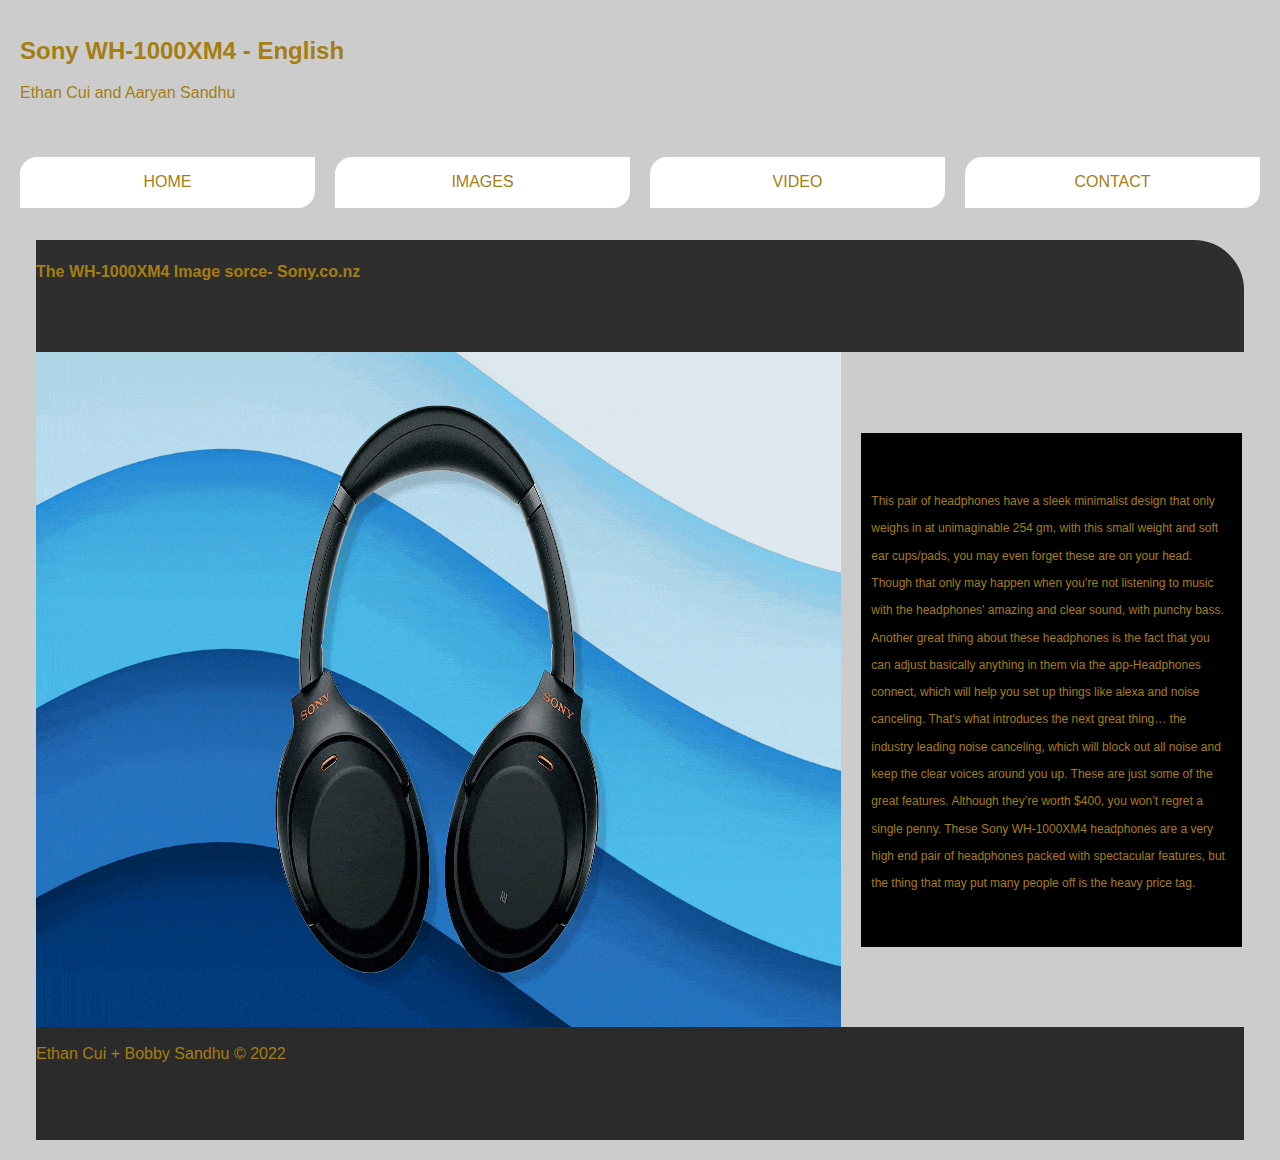
<file: html/index.html>
<!DOCTYPE html>
<html lang="en">
    <head>
        <meta charset="UTF-8">
        <meta http-equiv="X-UA-Compatible" content="IE=edge">
        <meta name="viewport" content="width=device-width, initial-scale=1.0">
        <title>Home</title>
        <link rel="stylesheet" href="../css/index.css">
    </head>
    <body>
        <div class="wrapper">
            <header>
                <h2>Sony WH-1000XM4 - English</h2>
                <p>Ethan Cui and Aaryan Sandhu</p>
 
            </header>
            <nav class="main-nav">
                <ul>
                    <li><a class="home" href="index.html">Home</a></li>
                    <li><a href="images.html">Images</a></li>
                    <li><a href="#">Video</a></li>
                    <li><a href="#">Contact</a></li>
                </ul>
            </nav>
        </div>
 
        <main>
            <div class="grid-container">
                <section class="grid-head">
                    <h4>The WH-1000XM4                                                                  Image sorce- Sony.co.nz
                   
                </section>
                <section class="grid-text">
                    <div class="text">
                   <sub>
                   This pair of headphones have a sleek minimalist design that only weighs in at unimaginable 254 gm, with this small weight and soft ear cups/pads, you may even forget these are on your head. Though that only may happen when you’re not listening to music with the headphones' amazing and clear sound, with punchy bass.
 
Another great thing about these headphones is the fact that you can adjust basically anything in them via the app-Headphones connect, which will help you set up things like alexa and noise canceling. That's what introduces the next great thing… the industry leading noise canceling, which will block out all noise and keep the clear voices around you up. These are just some of the great features. Although they’re worth $400, you won’t regret a single penny.
 
 These Sony WH-1000XM4 headphones are a very high end pair of headphones packed with spectacular features, but the thing that may put many people off is the heavy price tag.</sub>
</div>
                </section>
                <section class="grid-image">

                </section>
                <section class="grid-footer">
                    <!-- disclaimer info here (or site related links)-->
                <p>Ethan Cui + Bobby Sandhu &copy; 2022</p>    
                </section>
            </div>
        </main>      
    </body>
</html>
</file>
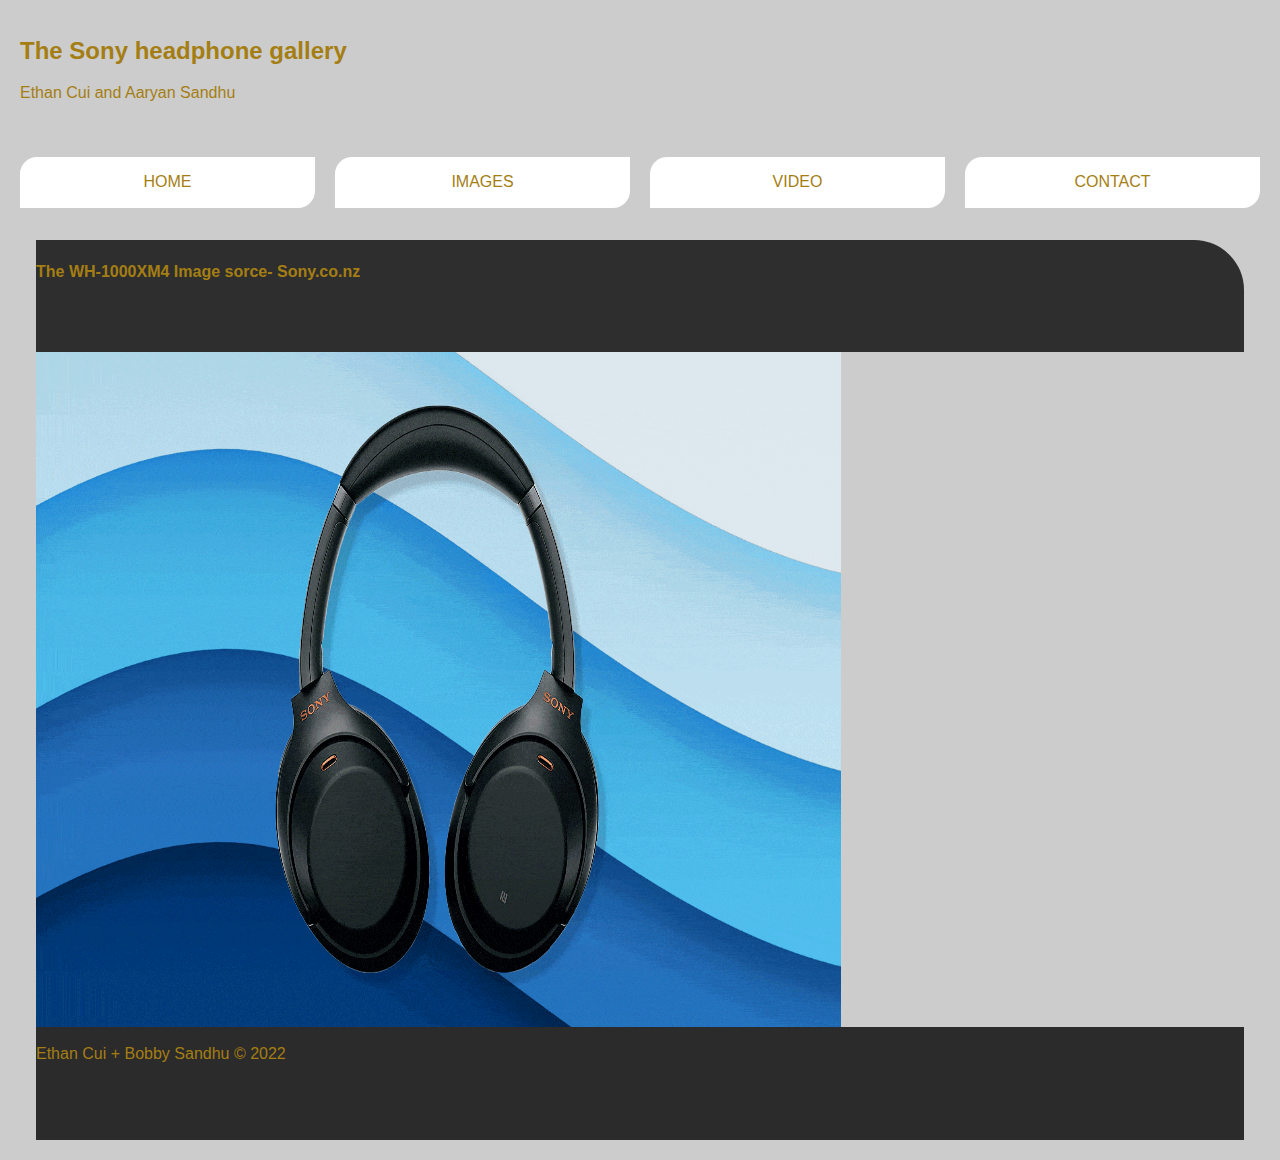
<file: html/images.html>
<!DOCTYPE html>
<html lang="en">
    <head>
        <meta charset="UTF-8">
        <meta http-equiv="X-UA-Compatible" content="IE=edge">
        <meta name="viewport" content="width=device-width, initial-scale=1.0">
        <title>Home</title>
        <link rel="stylesheet" href="../css/index.css">
    </head>
    <body>
        <div class="wrapper">
            <header>
                <h2>The Sony headphone gallery</h2>
                <p>Ethan Cui and Aaryan Sandhu</p>
 
            </header>
            <nav class="main-nav">
                <ul>
                    <li><a href="index.html">Home</a></li>
                    <li><a href="images.html">Images</a></li>
                    <li><a href="#">Video</a></li>
                    <li><a href="#">Contact</a></li>
                </ul>
            </nav>
        </div>
 
        <main>
            <div class="grid-container">
                <section class="grid-head">
                    <h4>The WH-1000XM4                                                                  Image sorce- Sony.co.nz
                   
                </section>
                <section class="grid-text">
                    <div class="gallery">
                   <sub>
                   </sub>
</div>
                </section>
                <section class="grid-image">

                </section>
                <section class="grid-footer">
                    <!-- disclaimer info here (or site related links)-->
                <p>Ethan Cui + Bobby Sandhu &copy; 2022</p>    
                </section>
            </div>
        </main>      
    </body>
</html>
</file>
<file: css/index.css>
@charset "UTF-8";
 
:root {
    --primary: rgb(0, 0, 0);
    --dark: rgb(165, 126, 19);
    --light: #fff;
    --shadow: 0 7px 15px rgba(104. 104, 104, 0.8);
}
 
.wrapper {
    display: grid;
    gap: 20px;
}
 
html {
    box-sizing: border-box;
    font-family: Arial, Helvetica, sans-serif;
    color: var(--dark);
}
 
body {
    background: #ccc;
    margin: 20px 20px;
    line-height: 1.4em;
}
 
.main-nav ul {
    display: grid;
    gap: 20px;
    padding: 0;
    list-style: none;
    grid-template-columns: 1fr 1fr 1fr 1fr;
}
 
.main-nav a {
    background: var(--light);
    display: block;
    text-decoration-line: none;
    text-decoration-style: solid;
    text-decoration-color: rgb(184, 144, 0);
    text-decoration-thickness: auto;
    padding: 0.9rem;
    text-align: center;
    color: var(--dark);
    text-transform: uppercase;
    box-shadow: var(--shadow);
    border-radius: 17px 0px 17px 0px;
    /*border-radius: 50%;*/
}
 
.main-nav a:hover {
    background: rgb(34, 34, 34);
    color: rgb(224, 165, 0);
}
 
header h2:hover {
    color:#000000;
}
 
header p:hover {
    color:#000000;
}
 
 
/*
body {
    margin: 0;
    height: 100vh;
}
*/
.grid-container {
    display: grid;
    grid-template-columns: 1fr 1fr 1fr;
    grid-template-rows: 1fr 3fr 3fr 1fr;
    grid-template-areas: "grid-head grid-head grid-head" "grid-image grid-image grid-text" "grid-image grid-image grid-text" "grid-footer grid-footer grid-footer";
    height: 100vh;
    margin: 1em;    
}
 
section.grid-head {
    grid-area: grid-head;
    background: #2e2e2e;
    border-radius: 0px 50px 0px 0px;
}
 
section.grid-image {
    grid-area: grid-image;
    /*background: #fffadf;*/
    background: url('../images/Sony_GIF.gif');
    object-fit: cover;
    background-position: center;
    background-repeat: no-repeat;
    background-size: 100% 100%;
    position: relative;
}

section.grid-text {
    grid-area: grid-text;
    background: var(--primary);
    margin-left: 20px;
    margin-right: 2px;
    font-size: 0.9em;
    margin-top: auto;
    margin-bottom: auto;

}

.text {
    object-position: center;
    margin-left: 10px;
    margin-right: 11px;
    margin-top: 52.7px;
    margin-bottom: 52.7px;
}
 
section.grid-footer {
    grid-area: grid-footer;
    background: #2b2b2b;
}
</file>
